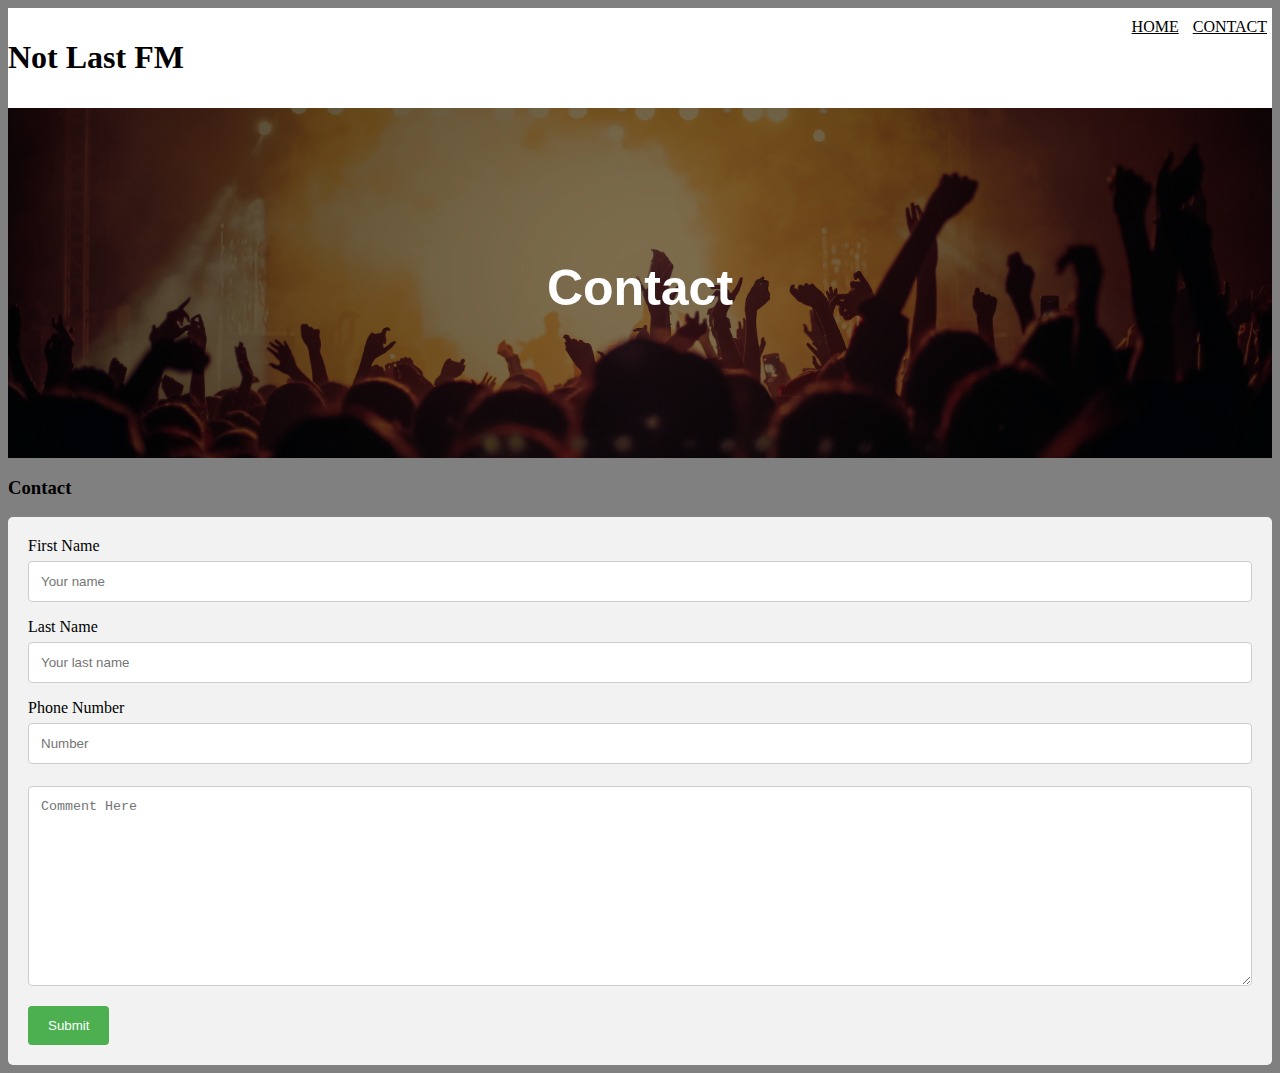
<file: contact.html>
<!DOCTYPE html>
<html>



    <html lang="en">
        <head>
          <title>Defintley Not Last Fm</title>
        </head>
        <style>
          body {
            background-color: grey;
          }
          </style>
         
  
  
         <nav>
          <h1>Not Last FM</h1>
          <ul1>
              <li1><a href="index.html">HOME</a></li>
              <li1><a href="contact.html">CONTACT</a></li>
          </ul1>
      </nav>
          <body>
  
      
  
  
  
  
            </ul>
          
        
        
  
      
            <div class="header-img">
              <div class="headertext">
                <h1 style="font-size:50px">Contact</h1>
                
                
              </div>
            </div>
  
            <!DOCTYPE html>
            <html>
      
            </head>
            <body>
            
            <h3>Contact</h3>
            
            <div class="container">
                <label ></label>First Name</label>
                <input type="text" id="userfname" placeholder="Your name">
            
                <label >Last Name</label>
                <input type="text" id="userlname" placeholder="Your last name">
            
                <label >Phone Number</label>
                <input type="text" id="phnum"   placeholder="Number">
          
                <textarea  placeholder="Comment Here" style="height:200px"></textarea>
            
                <input type="submit" value="Submit"onclick="SubmitComment2();">
              </form>
            </div>
            
            </body>
            </html>
            
  <link rel="stylesheet" href="assets/css/test.css">
<script src="assets/js/js.js"></script>
</html>
</file>
<file: assets/css/test.css>
.header-img {
    width: auto;
    height:350px;
    background-position-x: 200px;
    background:linear-gradient(rgba(0, 0, 0, 0.5), rgba(0, 0, 0, 0.5)),  url('../img/background.jpg');
    background-position: center;
    background-size: cover;
  }


.covers{

  width: 100%;
}








  .headertext {
    text-align: center;
    position: absolute;
    top: 50%;
    left: 50%;
    transform: translate(-50%, -180%);
    color: white;
    font-family: 'Franklin Gothic Medium', 'Arial Narrow', Arial, sans-serif
  }


.toptracks{
  
  text-align: center;
  position: absolute;
  top: 50%;
  left: 50%;
  transform: translate(-50%, -70%);
  font-family: 'Franklin Gothic Medium', 'Arial Narrow', Arial, sans-serif




}


.recenttracks{
  text-align: center;
  position: absolute;
  top: 50%;
  left: 50%;
  transform: translate(-50%, 640%);
  font-family: 'Franklin Gothic Medium', 'Arial Narrow', Arial, sans-serif






}



nav {
      z-index: 1;
      position: sticky;
      top: 0%;
      width: 100%;
      padding: 10px 0;
      display: flex;
      justify-content: space-between  ;
      background-color: white;

}
.songlisten{
  width: 200px;
  padding-left: 20px;




}

.albumurl{
  width: 50px;

}


.timelisten{
 
  padding-left: 270px;

}

.artistlisten{
 width: 90px;

}

nav ul
{
  display: flex;
  align-items: center;


}



nav a{
  color: black;
  padding: 5px;




}

  .row {
    display: flex;
    flex-wrap: wrap;
    justify-content: center;
    width:50%;
    padding: 0 7;
    margin: auto;
  }
  
 
  .column {
    flex: 30%;
    max-width: 30%;
    padding: 0 7;
    
 
  }
  
  .column img {
    margin-top: 8px;
    vertical-align: middle;
    width: 100%;
  }





  .space {
    height: 20px;


}





.body{

  background-color: grey;

}

ul{
  
  width: 700px;
  margin: 100px auto 0;
  padding: 10px;
  box-sizing: border-box;

}


ul li
{

  
  display: flex;
  background: rgba(255,255,255,.1);
  padding: 10px 20px;
  color:  black;
  margin: 5px 0;
  transition: .5s;


}
ul li:hover
{
  background-color: grey;
  transform:  scale(1.05);
}

.heart{
  width: 40px;
  

}

.song{
  width: 100px;
  padding-left: 10px;
  font-weight: bold;
}

.artist{
  width: 100px;
  color: black;


}


.barchart {
  font-size: 20px;
  height: 50px;
  color:  white;
  background-color: black;
  border-radius: 100px;
  display: flex;
  justify-content: center;
  align-items: center;
 
  padding-left: 100px;
}

.comment {
  width: 40%;
  height: 100px;
  padding: 10px;
  background-color: whitesmoke;
  font: 1.4em/1.6em;
  color: black;
  }

#commentbox{

background-color: white;




}


              
  input[type=text], select, textarea {
    width: 100%;
    padding: 12px;
    border: 1px solid #ccc;
    border-radius: 4px;
    box-sizing: border-box;
    margin-top: 6px;
    margin-bottom: 16px;
    resize: vertical;
  }
  
  input[type=submit] {
    background-color: #4CAF50;
    color: white;
    padding: 12px 20px;
    border: none;
    border-radius: 4px;
    cursor: pointer;
  }
  
  input[type=submit]:hover {
    background-color: #45a049;
  }
  
  .container {
    border-radius: 5px;
    background-color: #f2f2f2;
    padding: 20px;
  }
  /* .avatar{
    vertical-align: top;
    width: 100px;
    height: 100px;
    border-radius: 50%;
  
  } */
</file>
